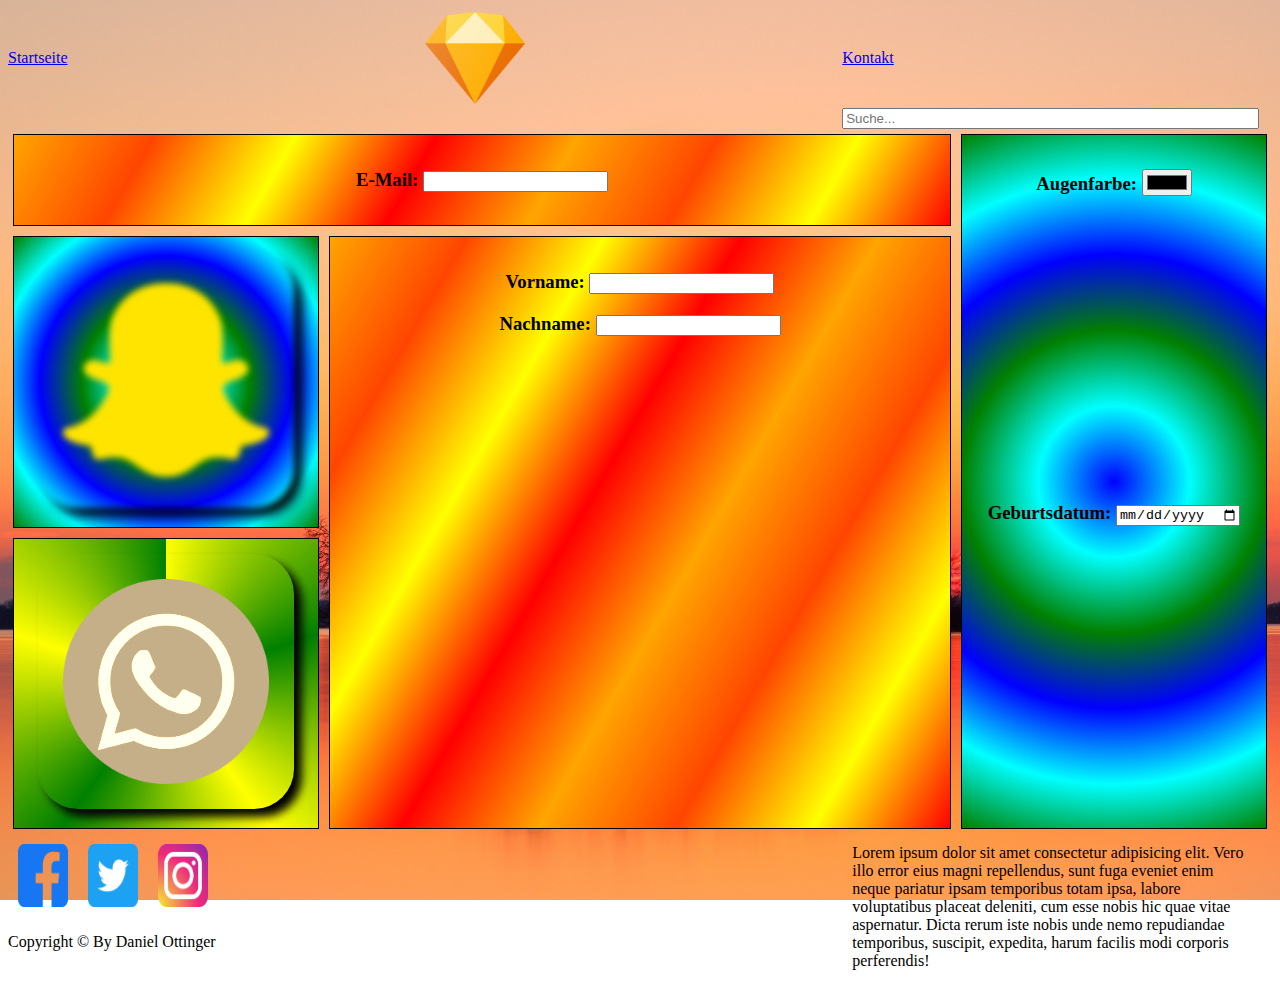
<file: Animation und Filter 02/kontakt.html>
<!DOCTYPE html>
<html lang="en">
<head>
    <meta charset="UTF-8">
    <meta http-equiv="X-UA-Compatible" content="IE=edge">
    <meta name="viewport" content="width=device-width, initial-scale=1.0">
    <link rel="stylesheet" href="style.css">
    <link rel="stylesheet" href="desktop.css">
    <link rel="stylesheet" href="mobil.css">
    <title>Animation und Filter 02</title>
</head>
<body>

    <!------- Kopfzeile -------->

    <!----- Logo Menü und Suchleiste ------->
    <header>
        <div><a href="index.html">Startseite</a></div>
        <img src="./bilder/logo.png" alt="Logo">
        <div><a href="kontakt.html">Kontakt</a></div>
        <input type="search" placeholder="Suche...">
    </header>
    
    <!-------- Hauptinhalt --------->

    <!----- versch. Eingabefelder ----->
    <main>
        <div class="box-1">
                <h3>E-Mail: <input type="email"></h3>
        </div>
        <div class="box-2">
            <h3>Augenfarbe: <input type="color"></h3>
            <h3>Geburtsdatum: <input type="date"></h3>
        </div>
        <div class="box-3">
            <h3>Vorname: <input type="text"></h3>
            <h3>Nachname: <input type="text"></h3>
        </div>
        <!---- Bilder ----->
        <div class="box-4">
            <img src="./bilder/snapchat.png" alt="Snapchat">
        </div>
        <div class="box-5">
            <img src="./bilder/whatsapp.png" alt="WhatsApp">
        </div>
    </main>

    <!------ Fußzeile ------>
    <footer>
        <!------ Social Media ------>
        <div class="footer-img">
            <img src="./bilder/facebook.webp" alt="Facebook">
            <img src="./bilder/twitter.webp" alt="Twitter">
            <img src="./bilder/instagramm.webp" alt="Instagramm">
        </div>
        <!----- Text ----->
        <div class="footer-para">
            Lorem ipsum dolor sit amet consectetur adipisicing elit. Vero illo error eius magni repellendus, sunt fuga eveniet enim neque pariatur ipsam temporibus totam ipsa, labore voluptatibus placeat deleniti, cum esse nobis hic quae vitae aspernatur. Dicta rerum iste nobis unde nemo repudiandae temporibus, suscipit, expedita, harum facilis modi corporis perferendis!
        </div>
        <!---- Copyright ---->
        <div class="footer-copy">
            <p>Copyright &copy; By Daniel Ottinger</p>
        </div>
    </footer>
</body>
</html>
</file>
<file: Animation und Filter 02/style.css>
/******* Diese CSS Befehle greifen für alle Displaygrößen ******/

/*** Inhalt bekommt ein Hintergrundbild das zentriert 
     fixiert und in Vollbild angezeigt wird***/
body {
    background-image: url(./bilder/sunset.jpg);
    background-attachment: fixed;
    background-position: center center;
    background-size: cover;
}

/*** Inhalt bekommt eine feste Breite ***/
header img {
    width: 100px;
}

/*** Inhalt bekommt eine feste Breite einen inneren Abstand
     eienen Rahmen und abgerundete Ecken***/
main img {
    width: 75%;
    padding: 25px;
    border-radius: 40px;
    box-shadow: 8px 8px 10px black;
}

/*** Inhalt bekommt einene inneren abstand ***/
main p {
    padding: 15px;
}

/*** Inhalt bekommt einen linearen Farbverlauf ***/
main .box-1,
main .box-3 {
    background-image: linear-gradient(120deg,
            orange,
            orangered,
            yellow,
            red,
            orange,
            orangered,
            yellow,
            red);
}

/*** Inhalt bekommt einen runden Farbverlauf ***/
main .box-2,
main .box-4 {
    background-image: radial-gradient(circle,
            blue,
            aqua,
            green,
            blue,
            aqua,
            green);
}

/*** Inhalt bekommt einen kegelförmigen Farbverlauf ***/
main .box-5 {
    background-image: conic-gradient(yellow,
            green,
            yellow,
            green,
            yellow,
            green);
}

/*** Inhalt bekommt eine feste Breite ***/
footer img {
    width: 50px;
}
</file>
<file: Animation und Filter 02/desktop.css>
/******* Diese CSS Befehlen greifen ab einer Displaygröße von mindestens 600 Pixeln ******/
@media screen and (min-width: 600px){

/***** Kopfzeile ******/

/*** Inhalt hat 3 Spalten und ist vertikal zentriert ***/
    header{
        display: grid;
        grid-template-columns: 33% 33% 33%;
        align-items: center;
    }
    /*** Inhalt startet in Spalte 3 ***/
    header input{
        grid-column-start: 3;
    }

    /**** Hauptinhalt ****/
    main{
        display: grid;
        grid-template-columns: 25% 25% 25% 25%;
        text-align: center;
    }
    /****** Rand, äusserer abstand, innerer abstand ********/
    main div{
        border: solid black 1px;
        margin: 5px;
        padding: 15px;
    }
    /***** Inhalt startet in Spalte 3 ******/
    main .box-1{
        grid-column-end: span 3;
    }
    /***** Inhalt ist flexibel, zentriert und auf 3 Zeilen gestreckt *****/
    main .box-2{
        grid-row-end: span 3;
        display: flex;
        flex-wrap: wrap;
        justify-content: center;
    }
    /*** Inhalt startet in Spalte 2 und wird 
         auf 2 Spalten und 2 Zeilen gestreckt ***/
    main .box-3{
        grid-column-start: 2;
        grid-column-end: span 2;
        grid-row-end: span 2;
    }
    /*** Inhalt startet auf Zeile 2 ***/
    main .box-4{
        grid-row-start: 2;
    }
    /*** Inhalt wird verschwommen angezeigt ***/
    main .box-4 img{
        filter:blur(3px);
        transition: 1s;
    }
    /*** Inhalt ändert die Breite und entfernt den Filter
         wenn die Maus drauf ist ***/
    main .box-4 img:hover{
        width: 500px;
        filter: none;
    }
    /*** Inhalt wird Sepia angezeigt ***/
    main .box-5 img{
        filter: sepia(1);
        transition: 1s;
    }
     /*** Inhalt ändert die Breite und entfernt den Filter
         wenn die Maus drauf ist ***/
    main .box-5 img:hover{
        width: 400px;
        filter: none;
    }

    /*** Fußzeile ***/

    /*** Inhalt hat 2 Spalten ***/
    footer{
        display: grid;
        grid-template-columns: 66% 33%;
    }
    /*** Inhalt wird flexibel und startet von links ***/
    footer .footer-img{
        display: flex;
        flex-wrap: wrap;
        justify-content: flex-start;
    }
    /*** Inhalt hatt einen inneren Abstand ***/
    footer .footer-img img{
        padding: 10px;
    }
    /*** Inhalt hat einen inneren Abstand und
         wird auf 2 Zeilen gestreckt ***/
    footer .footer-para{
        grid-row-end: span 2;
        padding: 10px;
    }
}
</file>
<file: Animation und Filter 02/mobil.css>
/****** Diese CSS Befehle greifen bis zu einer maximalen Displaygröße von 599 Pixeln *******/
@media screen and (max-width: 599px){

/*** Inhalt wird flexibel und horizontal zentriert
     bekommt einen Rahmen und inneren Abstand ***/
    header{
        display: flex;
        flex-wrap: wrap;
        justify-content: center;
        border-bottom: solid 1px black;
        padding-bottom: 20px;
    }
/*** Inhalt wird flexibel mit Raum dazwischen
     Text wird horizontal zentriert
     bekommt einen Rahmen und inneren Abstand ***/
    main{
        display: flex;
        flex-wrap: wrap;
        justify-content: space-between;
        border-bottom: solid 1px black;
        padding-bottom: 20px;
        text-align: center;
    }
    /*** Die Helligkeit des Inhalts wird geändert ***/
    main .box-4 img{
        filter: brightness(5);
        transition: 1s;
    }
    /*** Inhalt ändert die Breite und entfernt den Filter
         wenn die Maus drauf ist ***/
    main .box-4 img:hover{
        width: 200px;
        filter: none;
    }
    /*** Die Farbe des Inhalts wird umgekehrt ***/
    main .box-5 img{
        filter: invert(5);
        transition: 2s;
    }
    /*** Inhalt ändert die Breite und entfernt den Filter
         wenn die Maus drauf ist ***/
    main .box-5 img:hover{
        width: 200px;
        filter: none;
    }
    /*** der Inhalt wird flexibel und
         horizontal zentriert und bekommt 
        einen inneren Abstand ***/
    footer{
        display: flex;
        flex-wrap: wrap;
        justify-content: center;
        padding-top: 20px;
    }
    
}
</file>
